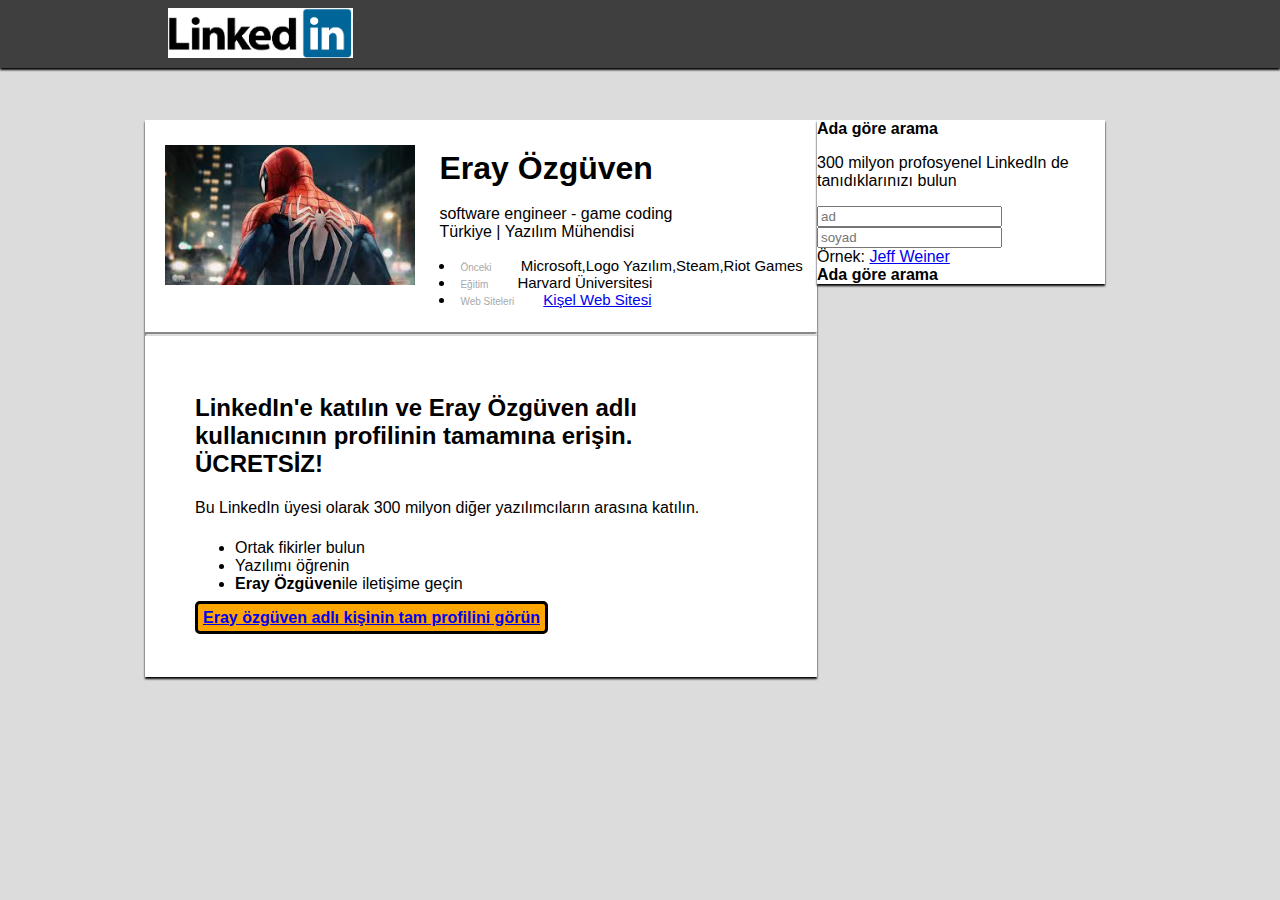
<file: htmll.html>
<!DOCTYPE html>
<html lang="en">
<head>
    <meta charset="UTF-8">
    <meta name="viewport" content="width=device-width, initial-scale=1.0">
    <title>Eray Özgüven LinkedIn</title>
    <link rel="stylesheet" href="stylee.css">
</head>
<body>
    <div class="genel">
    <div class="ust-menu golge">
        <div class="boxed">
        
<div class="logo"></div>
<div class="elemanlar"></div>
</div>
<span class="ust-bilgi">

</span>
    </div>
    <div class="boxed">
    <div class="profil golge">
        <div class="profil-ust">
            <div class="resim">
                <img src="[data-uri]">
            </div>
            <div class="bilgiler">
                <h1>Eray Özgüven</h1><br>
                <span>software engineer - game coding</span><br>
                <span>Türkiye | Yazılım Mühendisi</span>
                <ul class="ögrenim-ul">
                    <li><span class="gri-yazi">Önceki</span> Microsoft,Logo Yazılım,Steam,Riot Games</li>
                    <li><span class="gri-yazi">Eğitim</span> Harvard Üniversitesi</li>
                    <li><span class="gri-yazi">Web Siteleri</span> <a href="https://seslimetin.com/" target="_blank">Kişel Web Sitesi</a> </li>
                </ul>
            </div><hr>
            <div class="profil-ust-reklam">
                <h2>LinkedIn'e katılın ve Eray Özgüven adlı kullanıcının profilinin tamamına erişin. ÜCRETSİZ!</h2>
                <h4>Bu LinkedIn üyesi olarak 300 milyon diğer yazılımcıların arasına katılın.</h4>
                <ul>
                    <li>Ortak fikirler bulun</li>
                    <li>Yazılımı öğrenin</li>
                    <li><b>Eray Özgüven</b>ile iletişime geçin</li>
                </ul>
                <a href="/" class="reklam-button" target="_blank">Eray özgüven adlı kişinin tam profilini görün</a>
            </div>
        </div>

    </div>
    <div class="sag-menu golge">
        <strong>Ada göre arama</strong>
        <p>300 milyon profosyenel LinkedIn de tanıdıklarınızı bulun</p>
        <input class="form-eleman" placeholder="ad">
        <input class="form-eleman" placeholder="soyad"><br>
        Örnek: <a href="/">Jeff Weiner</a><br>
        <strong>Ada göre arama</strong><br>
        <div class="arkadas-liste">
            <div class="arkadas">
                <div class="resimm">

                </div>
                <div class="arkadas-bilgi">

                </div>

            </div>
            <div class="arkadas">
                <div class="resimm">

                </div>
                <div class="arkadas-bilgi">

                </div>

            </div>
            <div class="arkadas">
                <div class="resimm">

                </div>
                <div class="arkadas-bilgi">

                </div>

            </div>
            <div class="arkadas">
                <div class="resimm">

                </div>
                <div class="arkadas-bilgi">

                </div>

            </div>


        </div>

        
    </div>
</div>
</div>
</body>
</html>
</file>
<file: stylee.css>
body{
    background-color: gainsboro;
    margin: 40px;
    margin-left: 10px;
    font-family: 'Segoe UI', Tahoma, Geneva, Verdana, sans-serif;
}
.genel{
    margin: 120px;
}
.ust-menu{
background-color: #3f3f3f;    
height: 68px;
position: fixed;
top: 0;
left: 0;
right: 0;
}
.logo{
    background-image: url([data-uri]);
    height: 50px;
    width: 185px;
    background-size: contain;
    margin: 8px;
}
.golge{
    box-shadow: 0 2px 2px rgba(0,0,0.15);
}
.boxed{
    width:960px;
    margin-left: auto;
    margin-right: auto;
}
.profil{
    background-color: white;
    width: 70%;
   display: inline-block;
   float: left;
}
.sag-menu{
    width: 30%;
    display: inline-block;
    float: left;
    background-color: white;
}
.resim img{
    margin: 20px;
    width: 250px;
}
.resim,.bilgiler{
    display: inline-block;
}
.bilgiler h1{
    margin: 0;
    margin-top: 30px
}
.ögrenim-ul{
    list-style: none;
    padding:0;
    list-style: inside;
}
.ögrenim-ul li{
    font-size: 15px;
}
.gri-yazi{
    font-size: 10px;
    color: darkgrey ;
    margin-right: 25px;
}
hr{
    border-color: gainsboro;
    border-width: 2px;
}
.profil-ust-reklam h2{
    margin: 0;
}
.profil-ust-reklam h4{
font-weight: 400;
}
.profil-ust-reklam{
    padding: 50px;
}
.reklam-button{
    background-color: orange;
    border: 0;
    padding: 5px;
    border-radius: 5px;
    border: solid 3px black;
    font-weight: 600;
}
</file>
